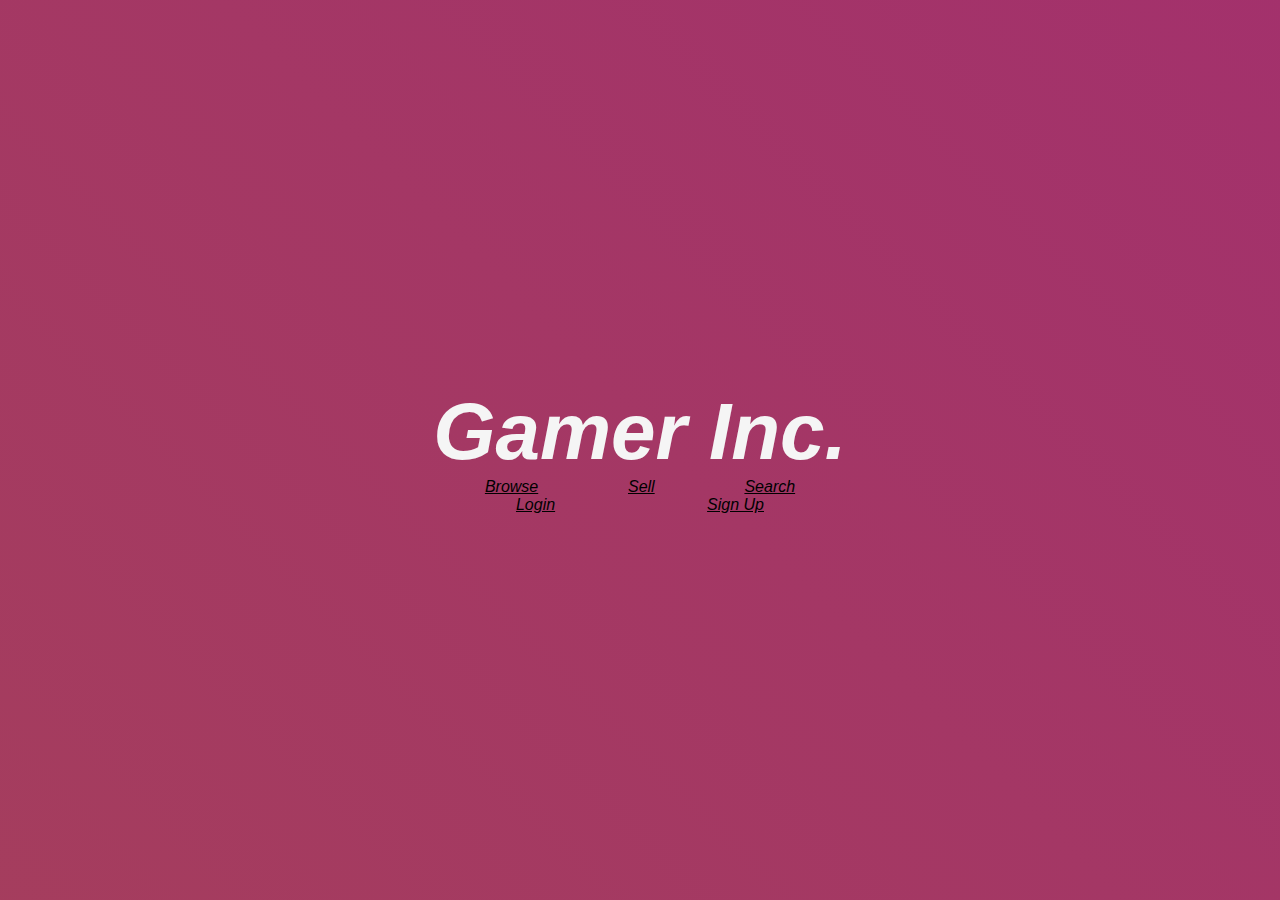
<file: index.html>
<!DOCTYPE html>
<html lang="en">

<head>
    <meta charset="UTF-8">
    <meta http-equiv="X-UA-Compatible" content="IE=edge">
    <meta name="viewport" content="width=device-width, initial-scale=1.0">
    <title>Gamer Inc.</title>

    <link rel="stylesheet" href="style.css">
    <style>
        main {
            height: 100%;
            width: 100%;
            display: flex;
            justify-content: center;
            align-items: center;
            flex-direction: column;
            animation: fadeIn 2s;
        }

        main>header {
            width: 50%;
            text-align: center;
            font-size: 5rem;
            font-weight: bold;
            font-style: italic;
        }

        #partial-nav {
            width: max(20%, 400px);
            display: flex;
            flex-direction: column;
            /* justify-content: space-between; */
        }

        #partial-nav div {
            display: flex;
            flex-direction: row;
            justify-content: space-around;
        }

        #partial-nav a {
            color: black;
            font-style: italic;
            transition: transform 0.2s ease-in-out;
        }

        #partial-nav a:hover {
            color: white;
            font-style: italic;
            transform: scale(1.1);
        }


        #partial-nav a:hover span.double-arrow::after {
            transform: translateX(-100%);
            position: absolute;
            content: "»";
            color: white;
            font-style: italic;
        }


        @keyframes fadeIn {
            from {
                opacity: 0;
                transform: translateY(5%);
            }

            to {
                opacity: 1;
                transform: translateY(0%);
            }
        }
    </style>
</head>

<body>
    <main>
        <header><span style="color:whitesmoke">Gamer Inc.</span></header>
        <div id="partial-nav">
            <div id="first-row"> <a href="./browse.html"><span class="double-arrow"></span>Browse</a>
                <a href="./sell.html"><span class="double-arrow"></span>Sell</a>
                <a href="./search.html"><span class="double-arrow"></span>Search</a>
            </div>
            <div id="second-row">
                <a href="./login.html"><span class="double-arrow"></span>Login</a>
                <a href="./signup.html"><span class="double-arrow"></span>Sign Up</a>
            </div>

        </div>
    </main>

</body>

</html>
</file>
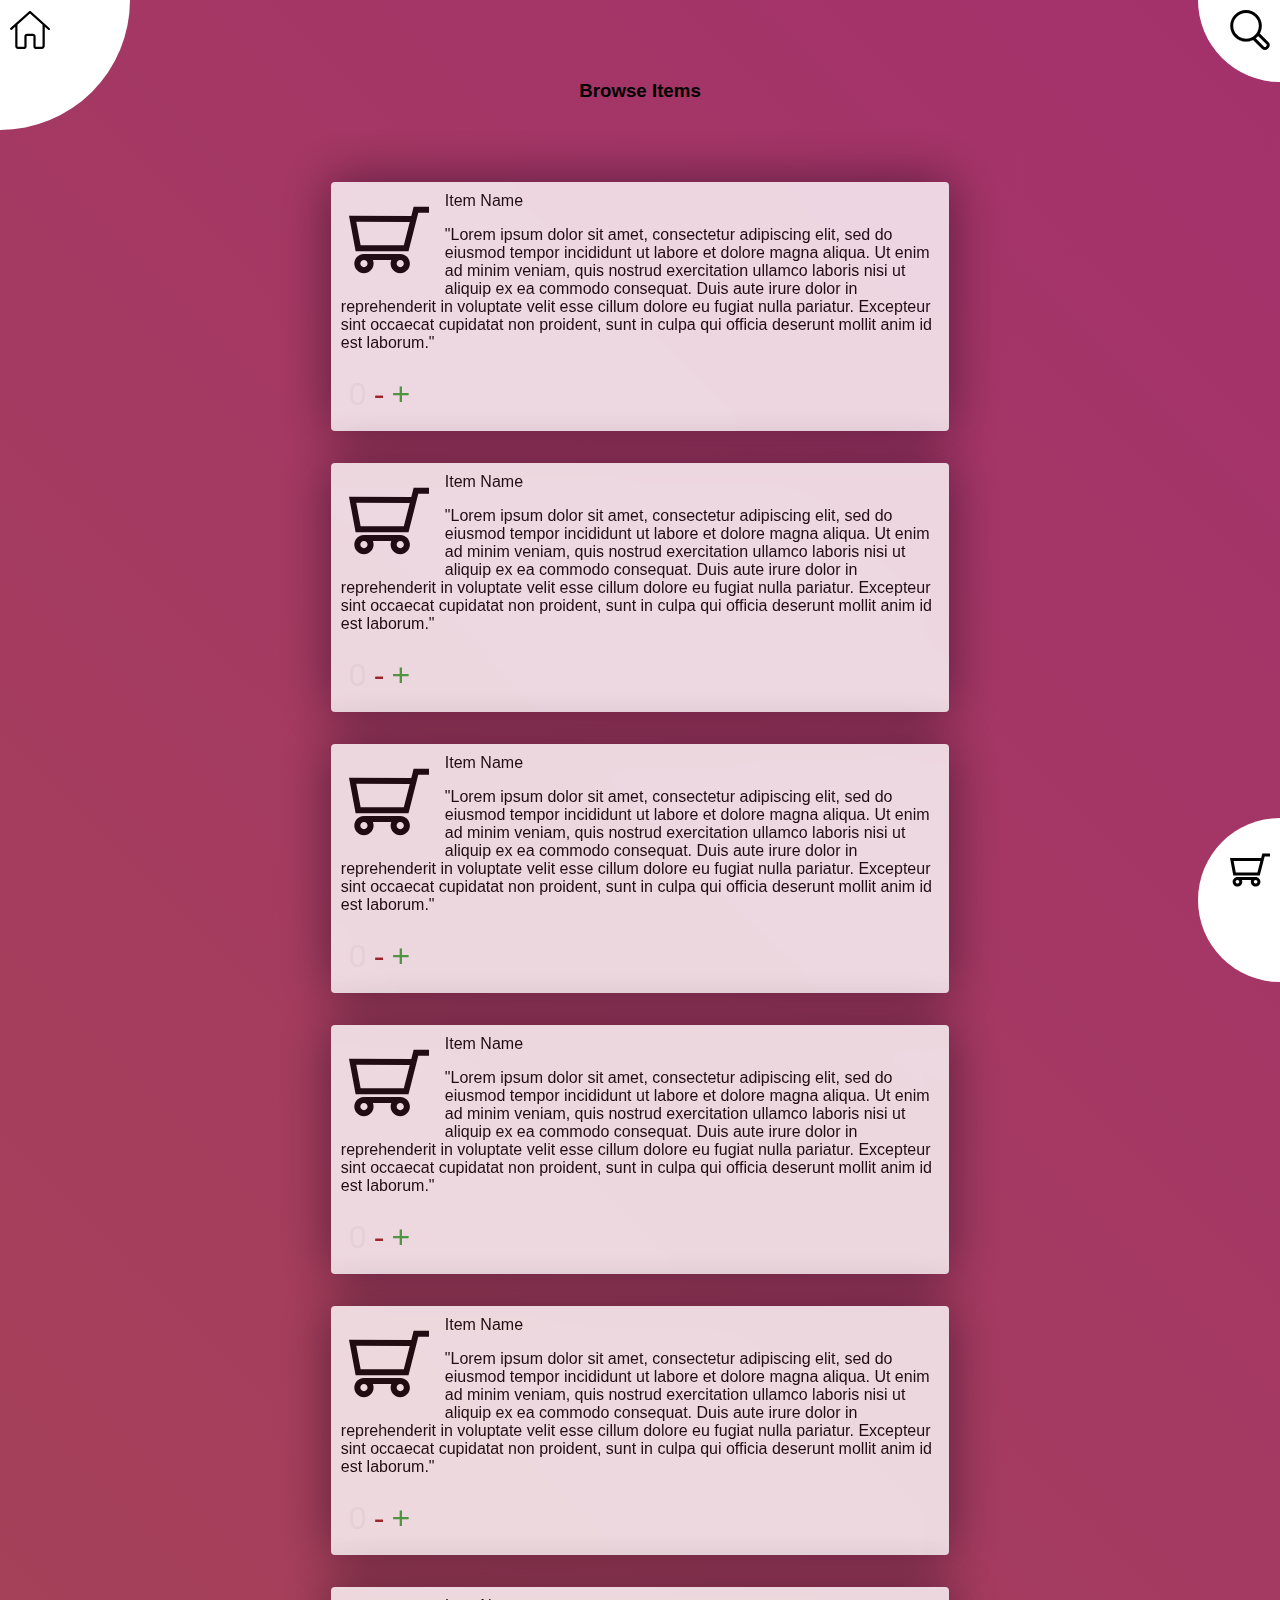
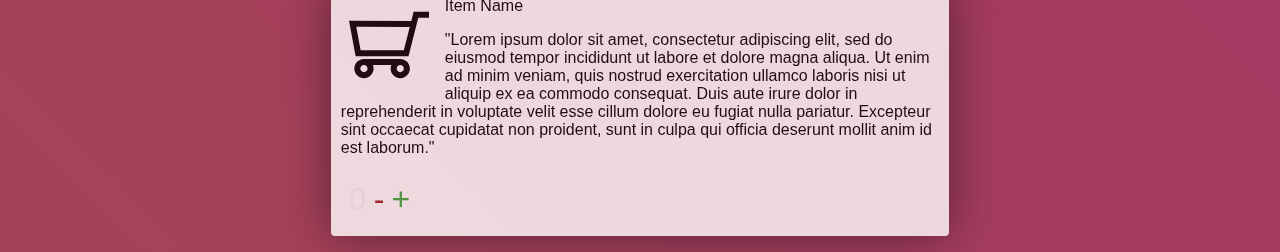
<file: browse.html>
<!DOCTYPE html>
<html lang="en">

<head>
    <meta charset="UTF-8">
    <meta http-equiv="X-UA-Compatible" content="IE=edge">
    <meta name="viewport" content="width=device-width, initial-scale=1.0">
    <title>Browse Catalog</title>
    <link rel="stylesheet" href="style.css">
    <style>
        html {
            -ms-overflow-style: none;
            /* IE and Edge */
            scrollbar-width: none;
            /* Firefox */
        }

        body::-webkit-scrollbar {
            display: none;
        }
    </style>
</head>

<body>
    <a href="./index.html">
        <div id="home-button">
            <img src="./house.svg"></img>
        </div>
    </a>
    <a href="./search.html">
        <div id="search-button">
            <img src="./search.svg"></img>
        </div>
    </a>
    <a href="./cart.html">
        <div id="cart-button">
            <img src="./cart.svg"></img>
        </div>
    </a>
    <div id="shopping-cart">
        <h3>Browse Items</h3>
        <div class="shopping-item">
            <img src="./cart.svg">
            <p>Item Name</p>
            <p>"Lorem ipsum dolor sit amet, consectetur adipiscing elit, sed do eiusmod tempor incididunt ut labore et
                dolore magna aliqua. Ut enim ad minim veniam, quis nostrud exercitation ullamco laboris nisi ut aliquip
                ex ea commodo consequat. Duis aute irure dolor in reprehenderit in voluptate velit esse cillum dolore eu
                fugiat nulla pariatur. Excepteur sint occaecat cupidatat non proident, sunt in culpa qui officia
                deserunt mollit anim id est laborum."</p>
            <div class="fancy-select">
                <span style="color: whitesmoke;">0</span>
                <span style="color: rgb(155, 33, 33)">-</span>
                <span style="color: rgb(61, 170, 61);">+</span>
            </div>
        </div>
        <div class="shopping-item">
            <img src="./cart.svg">
            <p>Item Name</p>
            <p>"Lorem ipsum dolor sit amet, consectetur adipiscing elit, sed do eiusmod tempor incididunt ut labore et
                dolore magna aliqua. Ut enim ad minim veniam, quis nostrud exercitation ullamco laboris nisi ut aliquip
                ex ea commodo consequat. Duis aute irure dolor in reprehenderit in voluptate velit esse cillum dolore eu
                fugiat nulla pariatur. Excepteur sint occaecat cupidatat non proident, sunt in culpa qui officia
                deserunt mollit anim id est laborum."</p>
            <div class="fancy-select">
                <span style="color: whitesmoke;">0</span>
                <span style="color: rgb(155, 33, 33)">-</span>
                <span style="color: rgb(61, 170, 61);">+</span>
            </div>
        </div>
        <div class="shopping-item">
            <img src="./cart.svg">
            <p>Item Name</p>
            <p>"Lorem ipsum dolor sit amet, consectetur adipiscing elit, sed do eiusmod tempor incididunt ut labore et
                dolore magna aliqua. Ut enim ad minim veniam, quis nostrud exercitation ullamco laboris nisi ut aliquip
                ex ea commodo consequat. Duis aute irure dolor in reprehenderit in voluptate velit esse cillum dolore eu
                fugiat nulla pariatur. Excepteur sint occaecat cupidatat non proident, sunt in culpa qui officia
                deserunt mollit anim id est laborum."</p>
            <div class="fancy-select">
                <span style="color: whitesmoke;">0</span>
                <span style="color: rgb(155, 33, 33)">-</span>
                <span style="color: rgb(61, 170, 61);">+</span>
            </div>
        </div>
        <div class="shopping-item">
            <img src="./cart.svg">
            <p>Item Name</p>
            <p>"Lorem ipsum dolor sit amet, consectetur adipiscing elit, sed do eiusmod tempor incididunt ut labore et
                dolore magna aliqua. Ut enim ad minim veniam, quis nostrud exercitation ullamco laboris nisi ut aliquip
                ex ea commodo consequat. Duis aute irure dolor in reprehenderit in voluptate velit esse cillum dolore eu
                fugiat nulla pariatur. Excepteur sint occaecat cupidatat non proident, sunt in culpa qui officia
                deserunt mollit anim id est laborum."</p>
            <div class="fancy-select">
                <span style="color: whitesmoke;">0</span>
                <span style="color: rgb(155, 33, 33)">-</span>
                <span style="color: rgb(61, 170, 61);">+</span>
            </div>
        </div>
        <div class="shopping-item">
            <img src="./cart.svg">
            <p>Item Name</p>
            <p>"Lorem ipsum dolor sit amet, consectetur adipiscing elit, sed do eiusmod tempor incididunt ut labore et
                dolore magna aliqua. Ut enim ad minim veniam, quis nostrud exercitation ullamco laboris nisi ut aliquip
                ex ea commodo consequat. Duis aute irure dolor in reprehenderit in voluptate velit esse cillum dolore eu
                fugiat nulla pariatur. Excepteur sint occaecat cupidatat non proident, sunt in culpa qui officia
                deserunt mollit anim id est laborum."</p>
            <div class="fancy-select">
                <span style="color: whitesmoke;">0</span>
                <span style="color: rgb(155, 33, 33)">-</span>
                <span style="color: rgb(61, 170, 61);">+</span>
            </div>
        </div>
        <div class="shopping-item">
            <img src="./cart.svg">
            <p>Item Name</p>
            <p>"Lorem ipsum dolor sit amet, consectetur adipiscing elit, sed do eiusmod tempor incididunt ut labore et
                dolore magna aliqua. Ut enim ad minim veniam, quis nostrud exercitation ullamco laboris nisi ut aliquip
                ex ea commodo consequat. Duis aute irure dolor in reprehenderit in voluptate velit esse cillum dolore eu
                fugiat nulla pariatur. Excepteur sint occaecat cupidatat non proident, sunt in culpa qui officia
                deserunt mollit anim id est laborum."</p>
            <div class="fancy-select">
                <span style="color: whitesmoke;">0</span>
                <span style="color: rgb(155, 33, 33)">-</span>
                <span style="color: rgb(61, 170, 61);">+</span>
            </div>
        </div>
</body>

</html>
</file>
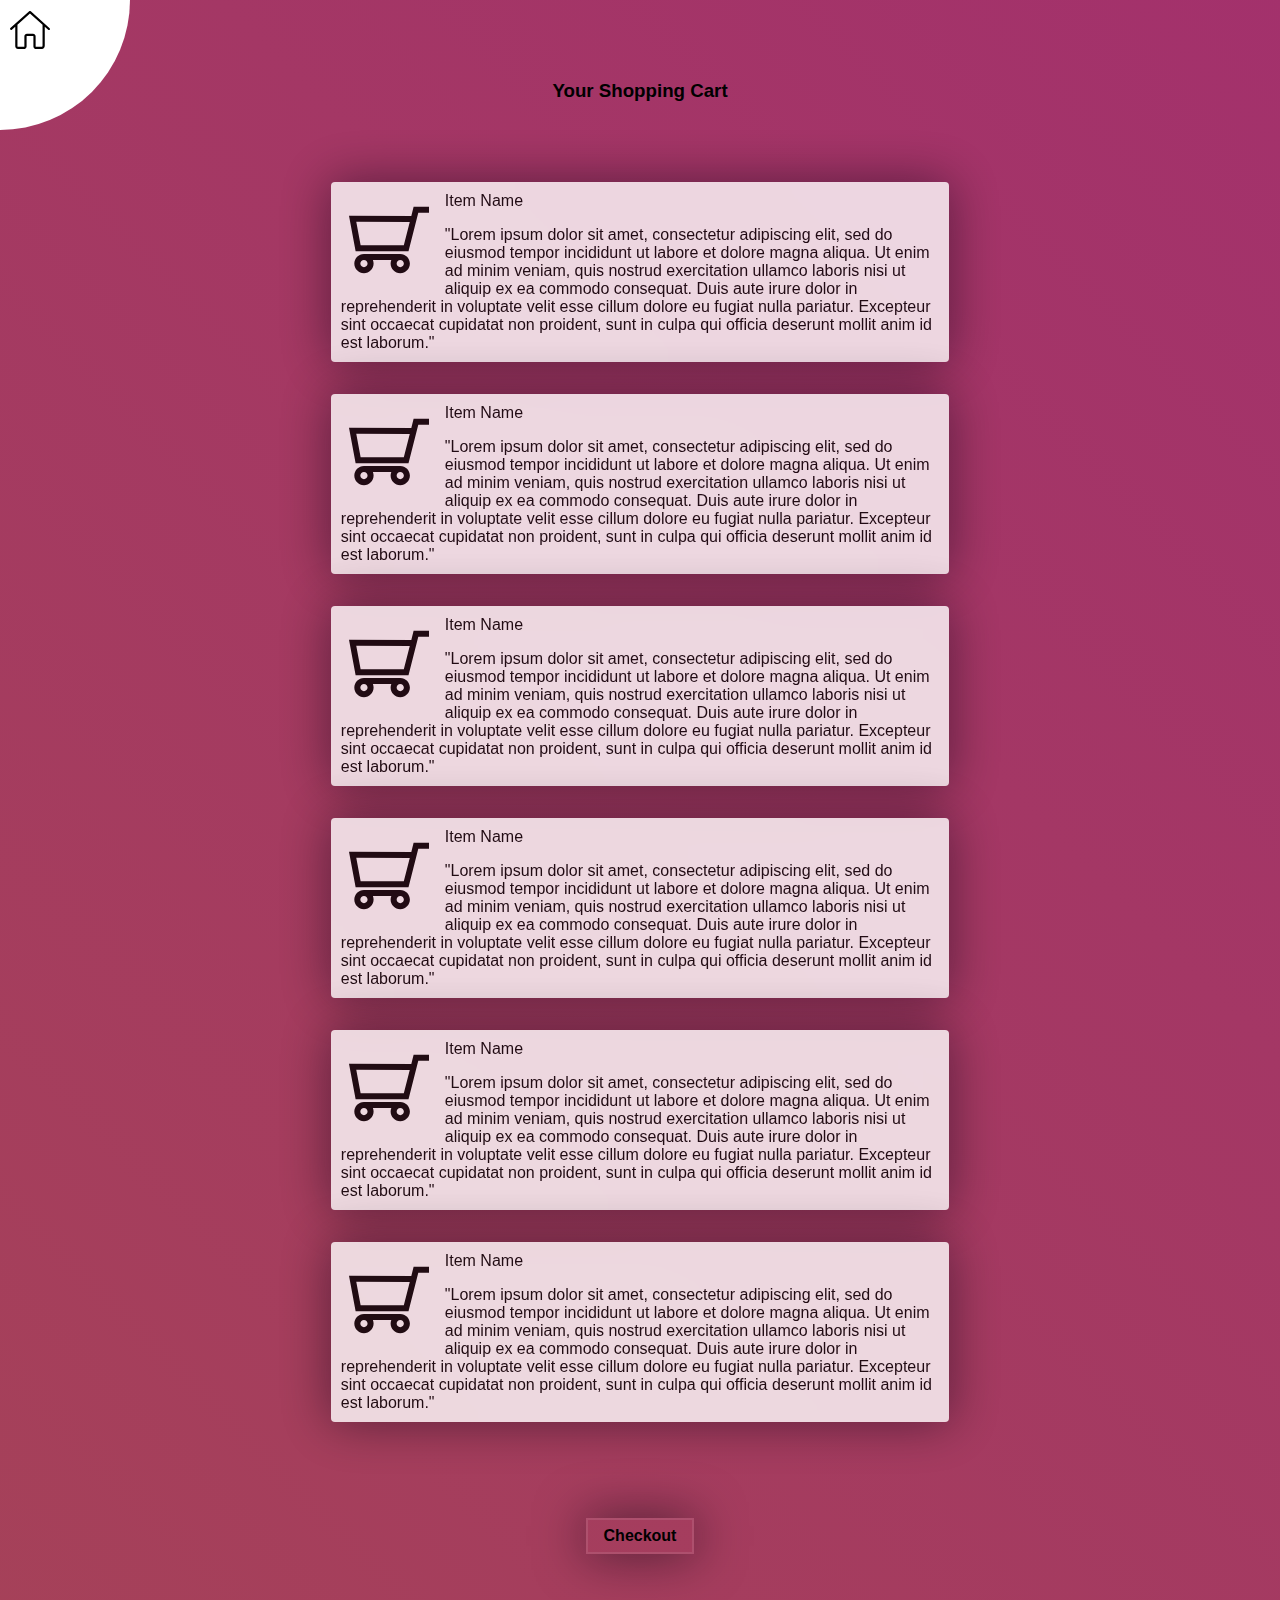
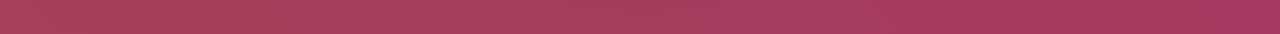
<file: cart.html>
<!DOCTYPE html>
<html lang="en">

<head>
    <meta charset="UTF-8">
    <meta http-equiv="X-UA-Compatible" content="IE=edge">
    <meta name="viewport" content="width=device-width, initial-scale=1.0">
    <title>Cart</title>
    <link rel="stylesheet" href="style.css">
    <style>


        #checkout {
            margin: 5rem;
            line-height: 0;
            float: right;
            text-decoration: none;
            color: black;
            font-weight: bold;
            padding: 1rem;
            border: 2px solid rgba(255, 255, 255, 0.1);
            box-shadow: 0 0 50px rgba(8, 7, 16, 0.6);
        }
    </style>
</head>

<body>
    <a href="./index.html">
        <div id="home-button">
            <img src="./house.svg"></img>
        </div>
    </a>

    <div id="shopping-cart">
        <h3>Your Shopping Cart</h3>
        <div class="shopping-item">
            <img src="./cart.svg">
            <p>Item Name</p>
            <p>"Lorem ipsum dolor sit amet, consectetur adipiscing elit, sed do eiusmod tempor incididunt ut labore et
                dolore magna aliqua. Ut enim ad minim veniam, quis nostrud exercitation ullamco laboris nisi ut aliquip
                ex ea commodo consequat. Duis aute irure dolor in reprehenderit in voluptate velit esse cillum dolore eu
                fugiat nulla pariatur. Excepteur sint occaecat cupidatat non proident, sunt in culpa qui officia
                deserunt mollit anim id est laborum."</p>
        </div>
        <div class="shopping-item">
            <img src="./cart.svg">
            <p>Item Name</p>
            <p>"Lorem ipsum dolor sit amet, consectetur adipiscing elit, sed do eiusmod tempor incididunt ut labore et
                dolore magna aliqua. Ut enim ad minim veniam, quis nostrud exercitation ullamco laboris nisi ut aliquip
                ex ea commodo consequat. Duis aute irure dolor in reprehenderit in voluptate velit esse cillum dolore eu
                fugiat nulla pariatur. Excepteur sint occaecat cupidatat non proident, sunt in culpa qui officia
                deserunt mollit anim id est laborum."</p>
        </div>
        <div class="shopping-item">
            <img src="./cart.svg">
            <p>Item Name</p>
            <p>"Lorem ipsum dolor sit amet, consectetur adipiscing elit, sed do eiusmod tempor incididunt ut labore et
                dolore magna aliqua. Ut enim ad minim veniam, quis nostrud exercitation ullamco laboris nisi ut aliquip
                ex ea commodo consequat. Duis aute irure dolor in reprehenderit in voluptate velit esse cillum dolore eu
                fugiat nulla pariatur. Excepteur sint occaecat cupidatat non proident, sunt in culpa qui officia
                deserunt mollit anim id est laborum."</p>
        </div>
        <div class="shopping-item">
            <img src="./cart.svg">
            <p>Item Name</p>
            <p>"Lorem ipsum dolor sit amet, consectetur adipiscing elit, sed do eiusmod tempor incididunt ut labore et
                dolore magna aliqua. Ut enim ad minim veniam, quis nostrud exercitation ullamco laboris nisi ut aliquip
                ex ea commodo consequat. Duis aute irure dolor in reprehenderit in voluptate velit esse cillum dolore eu
                fugiat nulla pariatur. Excepteur sint occaecat cupidatat non proident, sunt in culpa qui officia
                deserunt mollit anim id est laborum."</p>
        </div>
        <div class="shopping-item">
            <img src="./cart.svg">
            <p>Item Name</p>
            <p>"Lorem ipsum dolor sit amet, consectetur adipiscing elit, sed do eiusmod tempor incididunt ut labore et
                dolore magna aliqua. Ut enim ad minim veniam, quis nostrud exercitation ullamco laboris nisi ut aliquip
                ex ea commodo consequat. Duis aute irure dolor in reprehenderit in voluptate velit esse cillum dolore eu
                fugiat nulla pariatur. Excepteur sint occaecat cupidatat non proident, sunt in culpa qui officia
                deserunt mollit anim id est laborum."</p>
        </div>
        <div class="shopping-item">
            <img src="./cart.svg">
            <p>Item Name</p>
            <p>"Lorem ipsum dolor sit amet, consectetur adipiscing elit, sed do eiusmod tempor incididunt ut labore et
                dolore magna aliqua. Ut enim ad minim veniam, quis nostrud exercitation ullamco laboris nisi ut aliquip
                ex ea commodo consequat. Duis aute irure dolor in reprehenderit in voluptate velit esse cillum dolore eu
                fugiat nulla pariatur. Excepteur sint occaecat cupidatat non proident, sunt in culpa qui officia
                deserunt mollit anim id est laborum."</p>
        </div>

        <a id="checkout" href="./checkout.html">Checkout</a>
    </div>



</body>

</html>
</file>
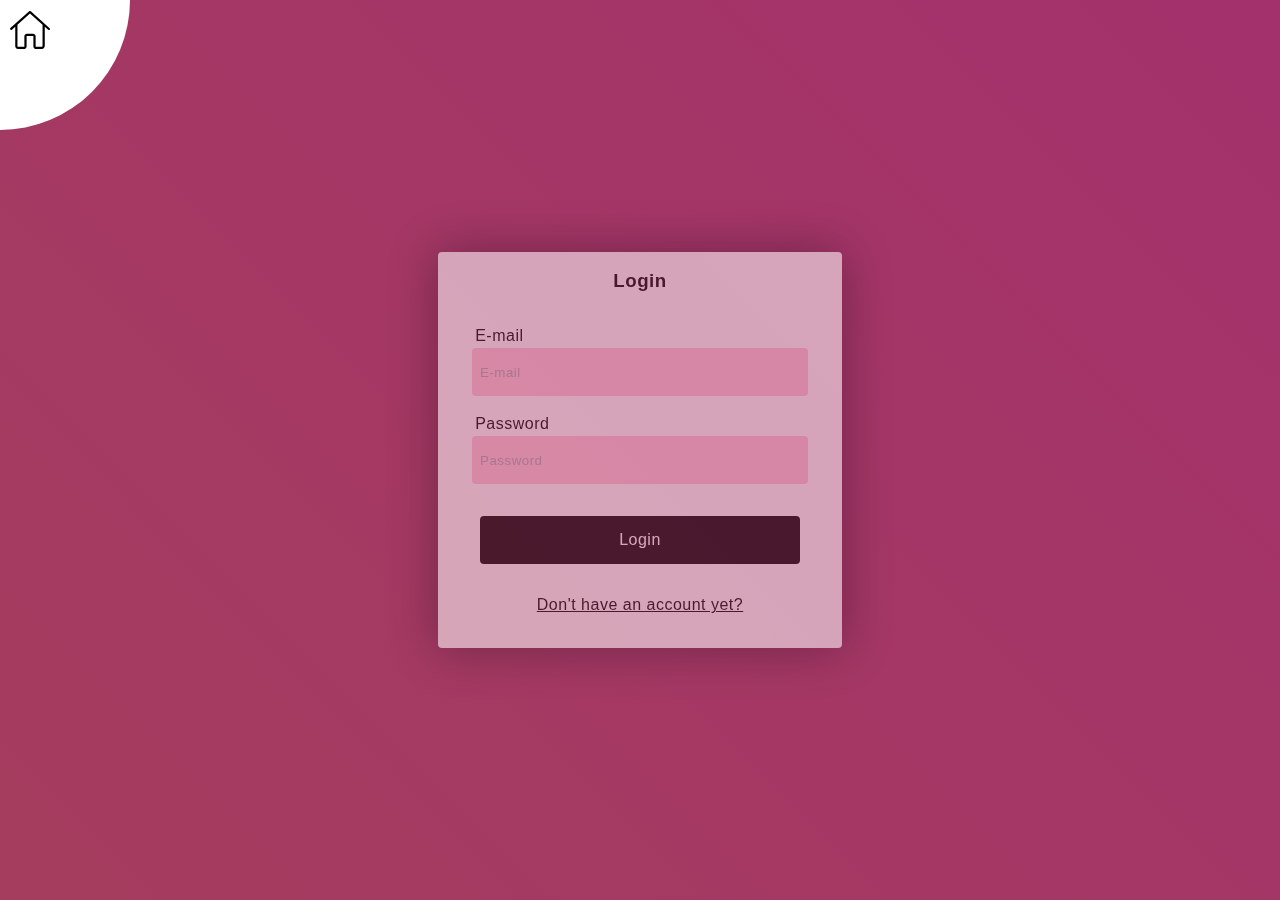
<file: login.html>
<!DOCTYPE html>
<html lang="en">

<head>
    <meta charset="UTF-8">
    <meta http-equiv="X-UA-Compatible" content="IE=edge">
    <meta name="viewport" content="width=device-width, initial-scale=1.0">
    <title>Login</title>
    <link rel="stylesheet" href="style.css">
</head>

<body>
    <a href="./index.html">
        <div id="home-button">
            <img src="./house.svg"></img>
        </div>
    </a>
    <div class="form-container">
        <form class="pretty-form" action="" method="post">
            <h3>Login</h3>
            <div class="align-labels">
                <div style="width: 100%; padding-left: 4rem;">
                    <label>E-mail</label>
                    <input name="email" placeholder="E-mail" required />
                    <label>Password</label>
                    <input name="password" placeholder="Password" type="password" required />
                </div>
            </div>

            <input id="submit-button" value="Login" type="submit" />

            <a id="dont-have" href="./signup.html">Don't have an account yet?</a>
        </form>
    </div>
</body>

</html>
</file>
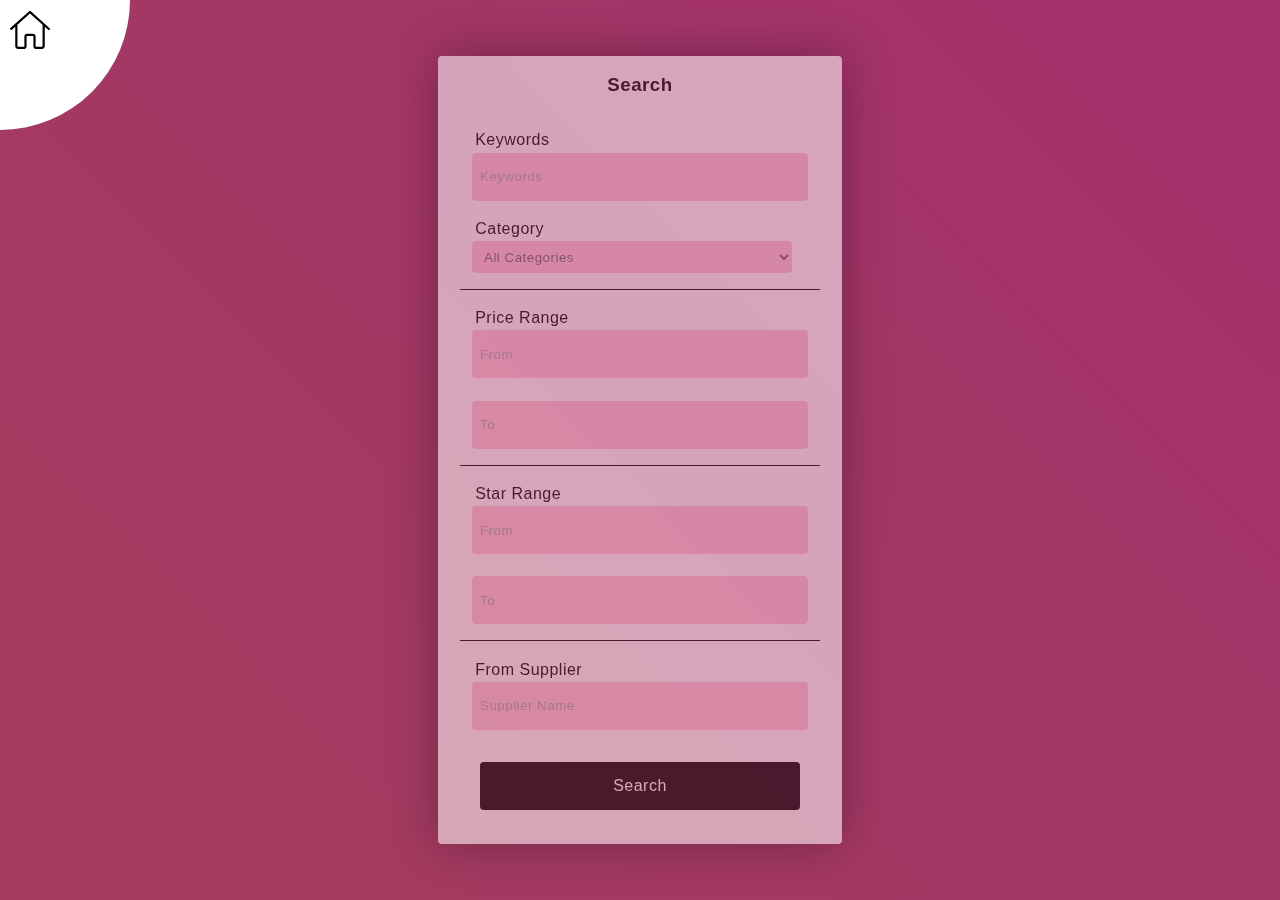
<file: search.html>
<!DOCTYPE html>
<html lang="en">

<head>
    <meta charset="UTF-8">
    <meta http-equiv="X-UA-Compatible" content="IE=edge">
    <meta name="viewport" content="width=device-width, initial-scale=1.0">
    <title>Search</title>
    <link rel="stylesheet" href="style.css">
</head>

<body>
    <a href="./index.html">
        <div id="home-button">
            <img src="./house.svg"></img>
        </div>
    </a>
    <div class="form-container">
        <form class="pretty-form" action="" method="post">
            <h3>Search</h3>
            <div class="align-labels">
                <div style="width: 100%; padding-left: 4rem;">
                    <label for="keywords">Keywords</label>
                    <input id="keywords" name="keywords" placeholder="Keywords" required />
                    <label for="category">Category</label>
                    <select style="width: 80%;" id="category" name="category" required>
                        <option value="all">All Categories</option>
                        <option value="antique">Antiques</option>
                        <option value="art">Art</option>
                        <option value="baby">Baby</option>
                        <option value="books">Books</option>
                        <option value="business&amp;industrial">Business &amp; Industrial</option>
                        <option value="cameras&amp;photo">Cameras &amp; Photo</option>
                        <option value="cell_phones&amp;acc">Cell Phones &amp; Accessories</option>
                        <option value="clothing&amp;shoes&amp;acc">Clothing, Shoes &amp; Accessories</option>
                        <option value="coins&amp;paper_money">Coins &amp; Paper Money</option>
                        <option value="collectibles">Collectibles</option>
                        <option value="computers&amp;tablets&amp;networking">Computers/Tablets &amp; Networking</option>
                        <option value="consumer_electro">Consumer Electronics</option>
                        <option value="crafts">Crafts</option>
                        <option value="dolls&amp;bears">Dolls &amp; Bears</option>
                        <option value="dvd&amp;movies">DVDs &amp; Movies</option>
                        <option value="entertainment_mem">Entertainment Memorabilia</option>
                        <option value="gift_cards&amp;coupons">Gift Cards &amp; Coupons</option>
                        <option value="health&amp;beauty">Health &amp; Beauty</option>
                        <option value="home&amp;garden">Home &amp; Garden</option>
                        <option value="jewelry&amp;glass">Jewelry &amp; Watches</option>
                        <option value="music">Music</option>
                        <option value="music_instr&amp;gear">Musical Instruments &amp; Gear</option>
                        <option value="pet_supplies">Pet Supplies</option>
                        <option value="pottery&amp;glass">Pottery &amp; Glass</option>
                        <option value="real_estate">Real Estate</option>
                        <option value="spec_services">Speciality Services</option>
                        <option value="sport_goods">Sporting Goods</option>
                        <option value="sports_mem&amp;cards&amp;fan_shop">Sports Mem, Cards &amp; Fan Shop</option>
                        <option value="stamps">Stamps</option>
                        <option value="tickets&amp;exp">Tickets &amp; Experiences</option>
                        <option value="toys&amp;hobbies">Toys &amp; Hobbies</option>
                        <option value="travel">Travel</option>
                        <option value="vgames&amp;consoles">Video Games &amp; Consoles</option>
                        <option value="everything_else">Everything Else</option>
                    </select>
                </div>
            </div>
            <hr />
            <div style="width: 100%; padding-left: 4rem;">
                <label for="price-from">
                    Price Range
                </label>
                <input id="price-from" name="price-from" placeholder="From" type="number" min="0"/>
                <label></label>
                <input name="price-to" placeholder="To" type="number" min="0"/>
            </div>
            <hr />
            <div style="width: 100%; padding-left: 4rem;">
                <label for="star-from">
                    Star Range
                </label>
                <input id="star-from" name="star-from" placeholder="From" type="number" min="0"/>
                <label></label>
                <input name="star-to" placeholder="To" type="number" min="0"/>
            </div>
            <hr />
            <div style="width: 100%; padding-left: 4rem;">
                <label for="supplier">From Supplier</label>
                <input id="supplier" name="supplier" placeholder="Supplier Name" />
            </div>
            <input id="submit-button" value="Search" type="submit" />

        </form>
    </div>
</body>

</html>
</file>
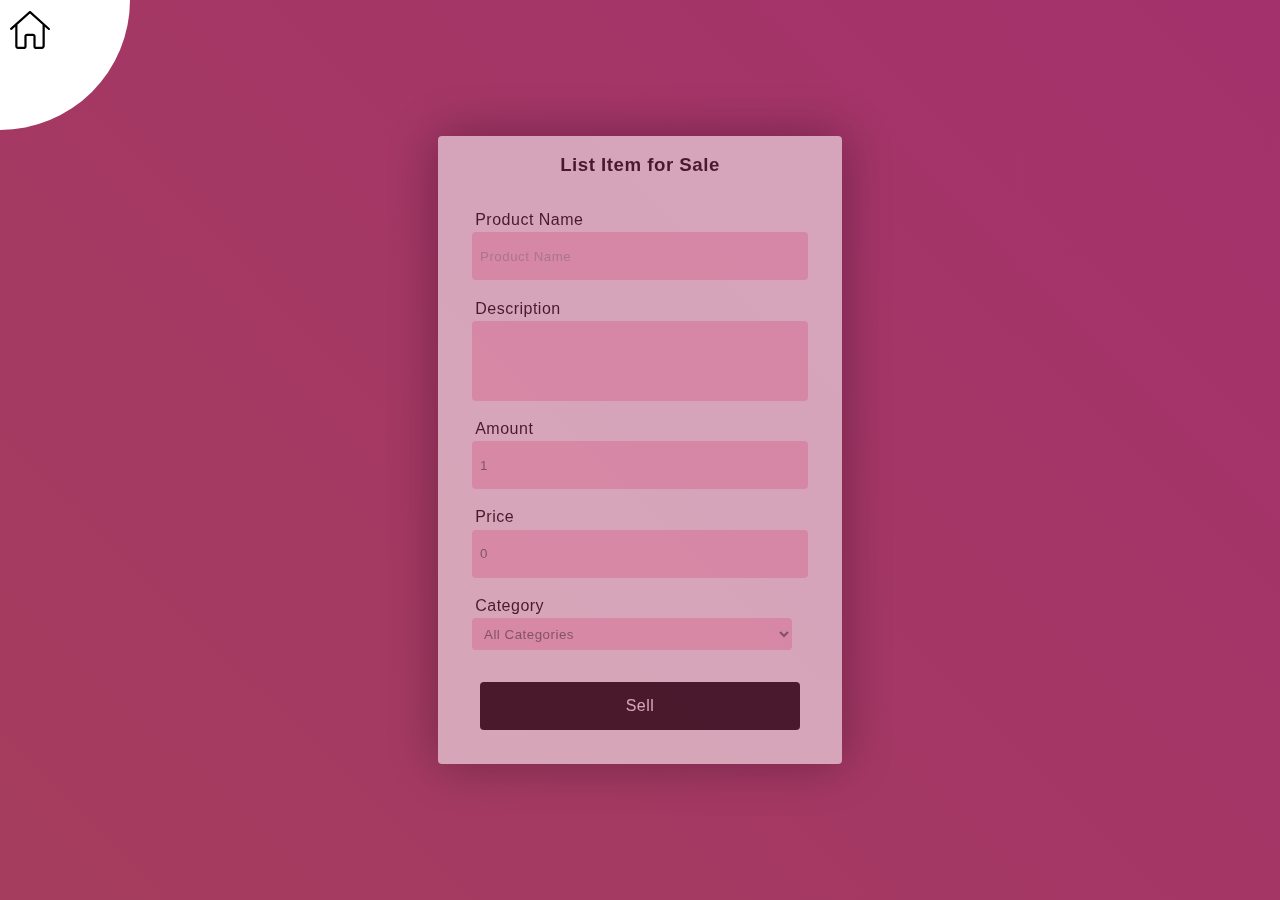
<file: sell.html>
<!DOCTYPE html>
<html lang="en">

<head>
    <meta charset="UTF-8">
    <meta http-equiv="X-UA-Compatible" content="IE=edge">
    <meta name="viewport" content="width=device-width, initial-scale=1.0">
    <title>Sell an Item</title>
    <link rel="stylesheet" href="style.css">
</head>

<body>
    <a href="./index.html">
        <div id="home-button">
            <img src="./house.svg"></img>
        </div>
    </a>
    <div class="form-container">
        <form class="pretty-form" action="" method="post">
            <h3>List Item for Sale</h3>
            <div class="align-labels">
                <div style="width: 100%; padding-left: 4rem;">
                    <label>Product Name</label>
                    <input name="product-name" placeholder="Product Name" required />
                    <label>Description</label>
                    <textarea name="description" required> </textarea>
                    <label>Amount</label>
                    <input name="amount" value="1" type="number" min=1 required />
                    <label>Price</label>
                    <input name="price" value="0" type="number" min=0 required />
                    <label>Category</labeL>
                    <select style="width: 80%;" id="category" name="category" required>
                        <option value="all">All Categories</option>
                        <option value="antique">Antiques</option>
                        <option value="art">Art</option>
                        <option value="baby">Baby</option>
                        <option value="books">Books</option>
                        <option value="business&amp;industrial">Business &amp; Industrial</option>
                        <option value="cameras&amp;photo">Cameras &amp; Photo</option>
                        <option value="cell_phones&amp;acc">Cell Phones &amp; Accessories</option>
                        <option value="clothing&amp;shoes&amp;acc">Clothing, Shoes &amp; Accessories</option>
                        <option value="coins&amp;paper_money">Coins &amp; Paper Money</option>
                        <option value="collectibles">Collectibles</option>
                        <option value="computers&amp;tablets&amp;networking">Computers/Tablets &amp; Networking</option>
                        <option value="consumer_electro">Consumer Electronics</option>
                        <option value="crafts">Crafts</option>
                        <option value="dolls&amp;bears">Dolls &amp; Bears</option>
                        <option value="dvd&amp;movies">DVDs &amp; Movies</option>
                        <option value="entertainment_mem">Entertainment Memorabilia</option>
                        <option value="gift_cards&amp;coupons">Gift Cards &amp; Coupons</option>
                        <option value="health&amp;beauty">Health &amp; Beauty</option>
                        <option value="home&amp;garden">Home &amp; Garden</option>
                        <option value="jewelry&amp;glass">Jewelry &amp; Watches</option>
                        <option value="music">Music</option>
                        <option value="music_instr&amp;gear">Musical Instruments &amp; Gear</option>
                        <option value="pet_supplies">Pet Supplies</option>
                        <option value="pottery&amp;glass">Pottery &amp; Glass</option>
                        <option value="real_estate">Real Estate</option>
                        <option value="spec_services">Speciality Services</option>
                        <option value="sport_goods">Sporting Goods</option>
                        <option value="sports_mem&amp;cards&amp;fan_shop">Sports Mem, Cards &amp; Fan Shop</option>
                        <option value="stamps">Stamps</option>
                        <option value="tickets&amp;exp">Tickets &amp; Experiences</option>
                        <option value="toys&amp;hobbies">Toys &amp; Hobbies</option>
                        <option value="travel">Travel</option>
                        <option value="vgames&amp;consoles">Video Games &amp; Consoles</option>
                        <option value="everything_else">Everything Else</option>
                    </select>
                </div>
            </div>

            <input id="submit-button" value="Sell" type="submit" />


        </form>
    </div>
</body>

</html>
</file>
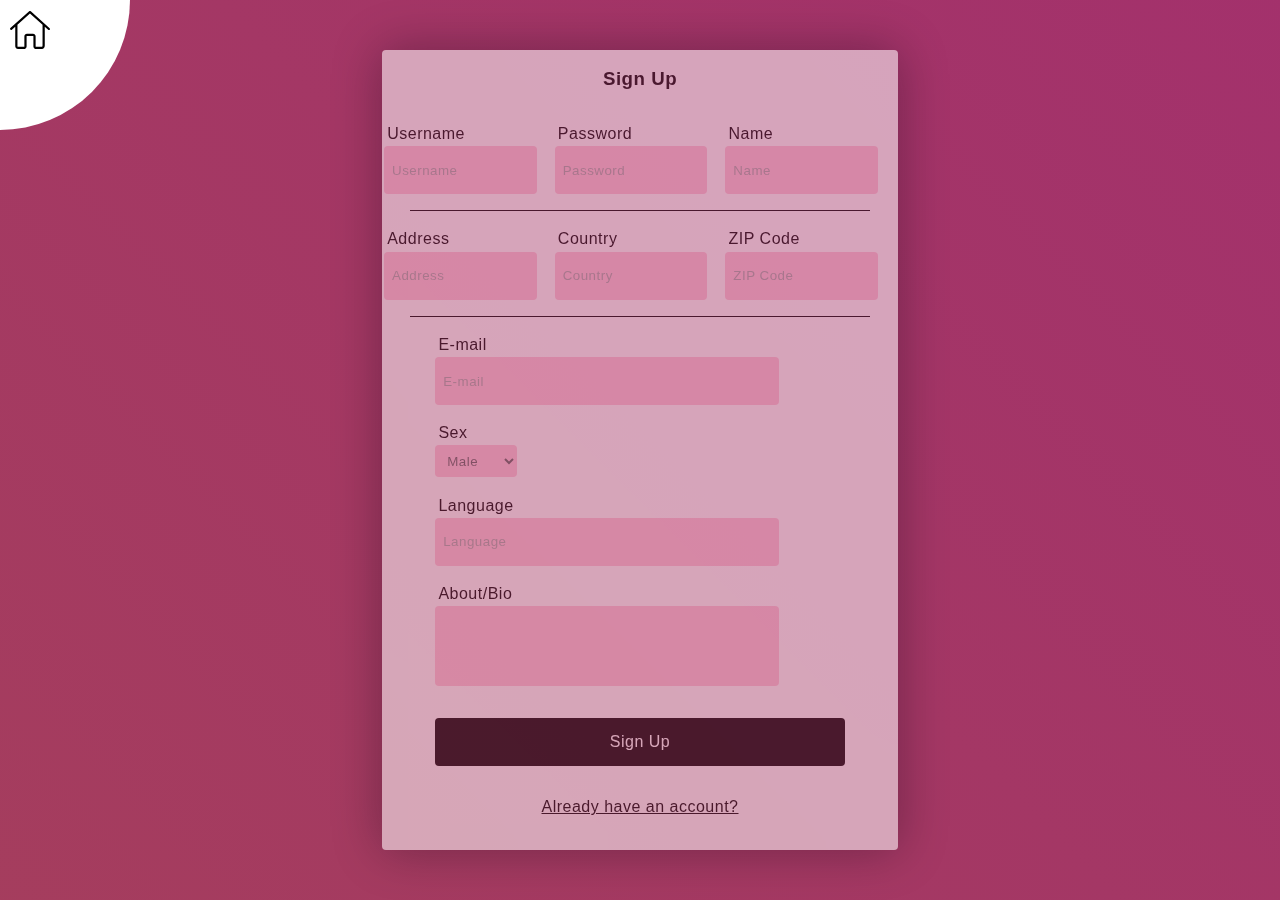
<file: signup.html>
<!DOCTYPE html>
<html lang="en">

<head>
    <meta charset="UTF-8">
    <meta http-equiv="X-UA-Compatible" content="IE=edge">
    <meta name="viewport" content="width=device-width, initial-scale=1.0">
    <title>Sign Up</title>
    <link rel="stylesheet" href="style.css">

    <style>

    </style>
</head>

<body>
    <a href="./index.html">
        <div id="home-button">
            <img src="./house.svg"></img>
        </div>
    </a>
    <div class="form-container">
        <form class="pretty-form" action="" method="post" style="width: 40%;">
            <h3>Sign Up</h3>
            <div class="align-labels">
                <div class="side-by-side">
                    <div>
                        <label for="username">Username</label>
                        <input id="username" name="username" placeholder="Username" required />
                    </div>
                    <div>
                        <label for="password">Password</label>
                        <input id="password" name="password" placeholder="Password" type="password" required />
                    </div>
                    <div>
                        <label for="name">Name</label>
                        <input id="name" name="name" placeholder="Name" required />
                    </div>
                </div>
                <hr>
                <div class="side-by-side">
                    <div>
                        <label for="address">
                            Address
                        </label>
                        <input id="address" name="address" placeholder="Address" required />
                    </div>
                    <div>
                        <label for="country">Country</label>
                        <input id="country" name="country" placeholder="Country" required />
                    </div>
                    <div>
                        <label for="zipcode">ZIP Code</label>
                        <input id="zipcode" name="zipcode" placeholder="ZIP Code" required />
                    </div>
                </div>
                <hr />
                <div style="width: 80%;">
                    <label for="email">E-mail</label>
                    <input id="email" name="email" placeholder="E-mail" required />

                    <label for="sex">Sex</label>
                    <select id="sex" name="sex" required>
                        <option value="man">Male</option>
                        <option value="woman">Female</option>
                        <option value="other">Other</option>
                        <option value="unknown">Prefer not to say</option>
                    </select>
                    <label for="language">Language</label>
                    <input id="language" name="language" placeholder="Language" required/>
                    <label for="bio">About/Bio</label>
                    <textarea id="bio" name="bio" required></textarea>
                </div>
            </div>
            <input id="submit-button" value="Sign Up" type="submit" />
            <a id="dont-have" href="./login.html">Already have an account?</a>
        </form>
    </div>
</body>

</html>
</file>
<file: style.css>
:root {
    --primary: #3F1651;
    --background: #653780;
    --highlight: #a01c85;
    --fg: #bcbdd0;
}


* {
    margin: 0;
    font-family: Verdana, Geneva, Tahoma, sans-serif;
}



body {
    width: 100vw;
    height: 100vh;
    background: linear-gradient(45deg, rgb(167, 76, 76), var(--highlight));
    background-size: 400% 400%;
}

hr {
    height: 1px;
    width: 90%;
    background-color: black;
    margin-top: 1rem;
}

#home-button {
    background-color: white;

    position: fixed;

    color: black;
    aspect-ratio: 1;
    width: 100px;
    transform: translate(-50%, -50%);
    border-radius: 50%;
    padding: 2rem;
    transition: all 0.5s ease-in-out;

}

#home-button:hover {
    padding: 5rem;
}

#home-button>img {
    transform: translate(150%, 150%);
    height: 40px;
    fill: white;
}

#search-button {
    background-color: white;

    position: fixed;
    top: 0;
    left: 100%;
    color: black;
    aspect-ratio: 1;
    width: 100px;
    transform: translate(-50%, -50%);
    border-radius: 50%;
    padding: 2rem;
    transition: all 0.5s ease-in-out;

}

#search-button:hover {
    padding: 5rem;
}

#search-button>img {
    transform: translate(0, 150%);
    height: 40px;
    fill: white;
}


#cart-button {
    background-color: white;

    position: fixed;
    top: 0;
    left: 100%;
    top: 100%;
    color: black;
    aspect-ratio: 1;
    width: 100px;
    transform: translate(-50%, -50%);
    border-radius: 50%;
    padding: 2rem;
    transition: all 0.5s ease-in-out;

}

#cart-button:hover {
    padding: 5rem;
}

#cart-button>img {
    /* transform: translate(0, 150%); */
    height: 40px;
    fill: white;
}

/* For nice looking forms */

.form-container {
    width: 100%;
    height: 100%;
    display: flex;
    justify-content: center;
    align-items: center;
}

.pretty-form {
    border: 2px solid rgba(255, 255, 255, 0.1);
    box-shadow: 0 0 50px rgba(8, 7, 16, 0.6);
    border-radius: 4px;
    width: max(20%, 400px);
    height: fit-content;
    position: absolute;
    backdrop-filter: blur(10px);
    opacity: 0.55;
    background-color: white;
    display: flex;
    flex-direction: column;
    align-items: center;
    justify-content: center;
}

.pretty-form h3 {
    text-align: center;
    padding: 1rem;
}

.pretty-form * {
    letter-spacing: 0.5px;
    outline: none;
    border: none;
}

.pretty-form label {
    align-self: flex-start;
    display: block;
    margin-top: 1rem;
    padding: 0.2rem;

}

.pretty-form .align-labels {
    width: 100%;
    display: flex;
    justify-content: center;
    align-items: center;
    flex-direction: column;
}

.pretty-form input {
    width: 80%;
    padding: 0.5rem;
    border-radius: 4px;
    /* margin-left: 2rem; */
    height: 2rem;
    display: block;
    background-color: rgba(255, 0, 80, 0.35);
    /* color: white; */
    opacity: 0.6;
    border: 4px;
}

.pretty-form select {
    width: 20%;
    padding: 0.5rem;
    border-radius: 4px;
    align-self: flex-start;
    /* margin-left: 4rem; */
    height: 2rem;
    display: block;
    background-color: rgba(255, 0, 80, 0.35);
    opacity: 0.6;
    border: 4px;
}

.pretty-form textarea {
    resize: none;
    width: 80%;
    padding: 0.5rem;
    border-radius: 4px;
    /* margin-left: 2rem; */
    height: 4rem;
    display: block;
    background-color: rgba(255, 0, 80, 0.35);
    opacity: 0.6;
    border: 4px;
}

.pretty-form #dont-have {
    color: black;
    padding-bottom: 2rem;
}

.pretty-form .side-by-side {
    display: flex;
    flex-direction: row;
}

.pretty-form .side-by-side label {
    margin-left: 0;
}

#submit-button {
    cursor: pointer;
    line-height: 0;
    opacity: 1;
    width: 80%;
    background-color: black;
    color: white;
    margin: 2rem;
    padding: 1.5rem;
    font-size: 1rem;
}


/* Shoppping */
#shopping-cart {
    margin: auto;
    padding-top: 5rem;
    width: 80%;
    display: flex;
    flex-direction: column;
    justify-content: center;
    align-items: center;
    height: fit-content;
}

h3 {
    text-align: center;
    padding-bottom: 4rem;
}

.shopping-item {
    margin: 1rem;
    border: 2px solid rgba(255, 255, 255, 0.1);
    box-shadow: 0 0 50px rgba(8, 7, 16, 0.6);
    opacity: 0.55;
    background-color: white;
    width: 60%;
    height: min(5rem, fit-content);
    border-radius: 4px;
    backdrop-filter: blur(10px);
    opacity: 0.8;
}

.shopping-item>div {
    display: flex;
    flex-direction: row;
}

.shopping-item:hover {
    box-shadow: 0 0 50px rgba(108, 49, 163, 0.6);
}

.shopping-item img {
    float: left;
    width: 5rem;
    padding: 1rem;
}

.shopping-item p {
    padding: 0.5rem;
}

.fancy-select {
    font-size: 2rem;
    justify-content: space-between;
    height: 100%;
    width: 10%;
    padding: 1rem;
    display: flex;
    flex-direction: column;
}
</file>
